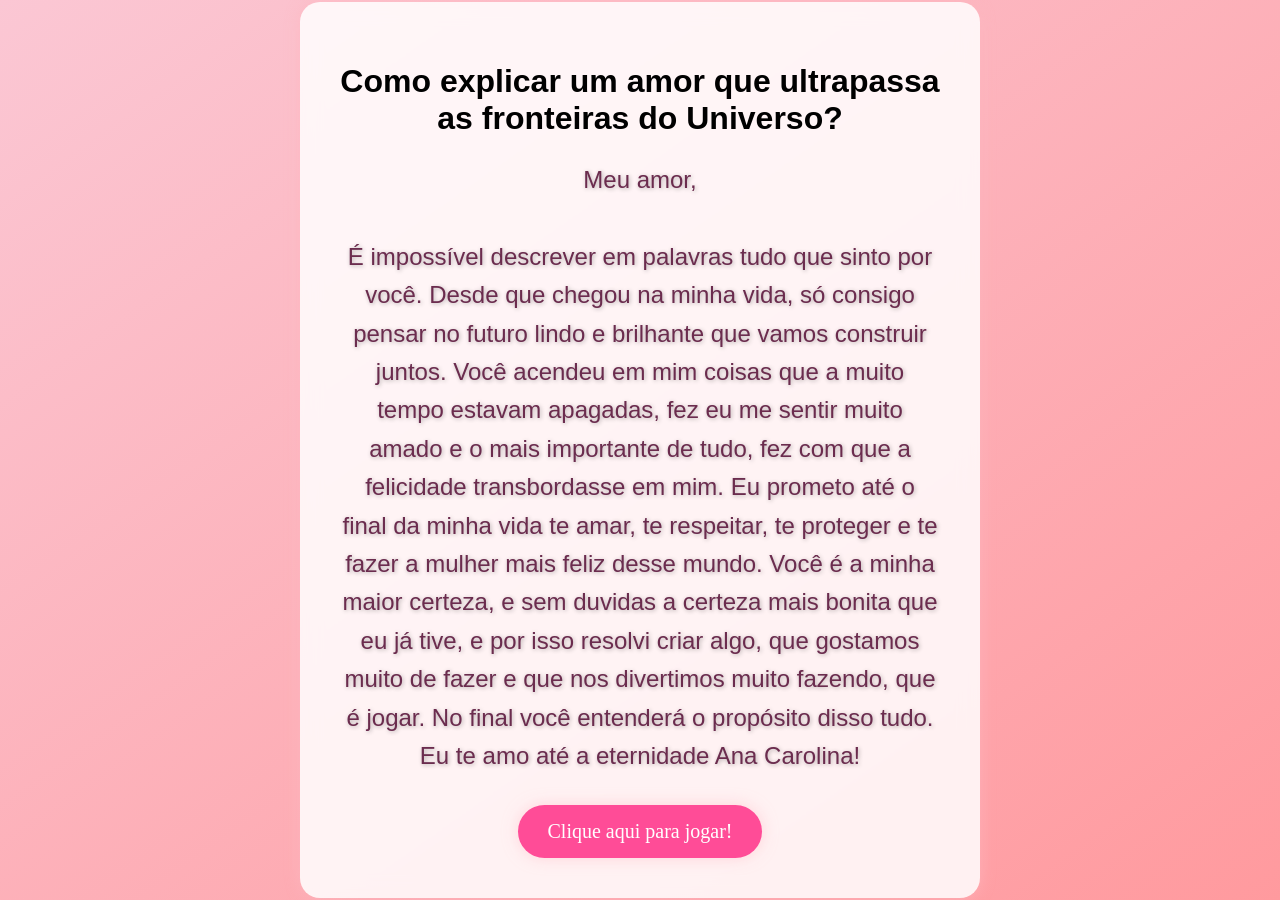
<file: index.html>
<!DOCTYPE html>
<html lang="pt-br">
<head>
  <meta charset="UTF-8">
  <meta name="viewport" content="width=device-width, initial-scale=1.0">
  <title>Caça ao Tesouro</title>
  <link rel="stylesheet" href="style.css">
</head>
<body>
  <!-- Tela de introdução com o seu texto -->
  <div id="intro-screen">
    <h1>Como explicar um amor que ultrapassa as fronteiras do Universo?</h1>
    <p id="intro-text">
        Meu amor,
        <br>
        <br>
        É impossível descrever em palavras tudo que sinto por você. Desde que chegou na minha vida, só consigo pensar no futuro lindo e brilhante que vamos construir juntos. Você acendeu em mim coisas que a muito tempo estavam apagadas, fez eu me sentir muito amado e o mais importante de tudo, fez com que a felicidade transbordasse em mim. Eu prometo até o final da minha vida te amar, te respeitar, te proteger e te fazer a mulher mais feliz desse mundo. Você é a minha maior certeza, e sem duvidas a certeza mais bonita que eu já tive, e por isso resolvi criar algo, que gostamos muito de fazer e que nos divertimos muito fazendo, que é jogar. No final você entenderá o propósito disso tudo. Eu te amo até a eternidade Ana Carolina!
    </p>
    <button id="start-game-btn">Clique aqui para jogar!</button>
  </div>

  <!-- Tela do jogo -->
  <div id="game-container" class="hidden">
    <h1>Caça ao Tesouro</h1>
    <p>Encontre a surpresa!</p>
    <p>Tempo: <span id="timer">90</span> segundos</p>
    <p>Tentativas: <span id="attempts">0</span></p>
    <div id="game-board"></div>
    <div id="message"></div>
  </div>

  <script src="script.js"></script>
</body>
</html>
</file>
<file: style.css>
body {
    font-family: 'Dancing Script', cursive, Arial, sans-serif;
    background: linear-gradient(to bottom right, #fbc7d4, #ff9a9e); 
    display: flex;
    justify-content: center;
    align-items: center;
    height: 100vh;
    margin: 0;
    flex-direction: column;
  }
  
  #intro-screen {
    text-align: center;
    padding: 40px;
    max-width: 600px;
    background-color: rgba(255, 255, 255, 0.85); 
    border-radius: 20px;
    box-shadow: 0 0 15px rgba(255, 182, 193, 0.7);
    backdrop-filter: blur(10px); 
    animation: fadeIn 1s ease-out;
  }
  
  #intro-text {
    font-size: 24px;
    color: #6b2c4e; 
    line-height: 1.6;
    margin-bottom: 30px;
    text-shadow: 1px 1px 4px rgba(0, 0, 0, 0.3); 
  }
  
  #start-game-btn {
    font-size: 20px;
    padding: 15px 30px;
    background-color: #ff4c97; 
    font-family: 'Dancing Script', cursive; 
    color: white;
    border: none;
    border-radius: 30px;
    cursor: pointer;
    transition: all 0.3s ease;
    box-shadow: 0 0 15px rgba(255, 182, 193, 0.5);
  }
  
  #start-game-btn:hover {
    background-color: #ff3377; 
    transform: scale(1.1); 
  }
  
  #game-container {
    text-align: center;
    background-color: rgba(255, 255, 255, 0.9);
    padding: 40px;
    border-radius: 30px;
    box-shadow: 0 0 20px rgba(255, 105, 180, 0.8);
    width: 80%;
    max-width: 700px;
    animation: fadeIn 1s ease-out;
  }
  
  #game-board {
    display: grid;
    grid-template-columns: repeat(6, 100px); 
    grid-gap: 10px;
    margin-top: 20px;
  }
  
  .cell {
    width: 100px;
    height: 100px;
    background-color: #fff5f7; 
    border-radius: 15px;
    cursor: pointer;
    display: flex;
    justify-content: center;
    align-items: center;
    position: relative;
    transition: all 0.3s ease;
    box-shadow: 0 0 15px rgba(255, 182, 193, 0.6); 
  }
  
  .cell:hover {
    background-color: #ffebf1; 
    transform: scale(1.05); 
  }
  
  #message {
    margin-top: 20px;
    font-size: 22px;
    font-weight: bold;
    color: #ff4c97; 
    text-shadow: 1px 1px 4px rgba(0, 0, 0, 0.3); 
  }
  
  .anel {
    position: absolute;
    width: 50px;
    height: 50px;
    background-image: url('https://lojavivara.vtexassets.com/assets/vtex.file-manager-graphql/images/f68c9d50-b2be-4b10-8dd6-34a9b1af62b2___b817773697f545db32cacfefa06781e4.png');
    background-size: cover;
    background-position: center;
    border-radius: 50%;
    animation: pulse 1s infinite alternate; /* Animação de brilho */
  }
  
  @keyframes pulse {
    0% {
      transform: scale(1);
      box-shadow: 0 0 15px rgba(255, 182, 193, 0.8); 
    }
    100% {
      transform: scale(1.1);
      box-shadow: 0 0 25px rgba(255, 182, 193, 1); 
    }
  }
  
  .hidden {
    display: none;
  }
  
  .dica-falsa {
    background-color: #ff7f7f !important; 
  }
  
  @keyframes fadeIn {
    from {
      opacity: 0;
      transform: translateY(-20px);
    }
    to {
      opacity: 1;
      transform: translateY(0);
    }
  }

/* Animação de confetes */
@keyframes fall {
    0% {
      transform: translateY(0);
      opacity: 1;
    }
    100% {
      transform: translateY(600px);
      opacity: 0;
    }
  }
  
  /* Animação dos corações */
  @keyframes floatUp {
    0% {
      transform: translateY(0) scale(1);
      opacity: 1;
    }
    100% {
      transform: translateY(-200px) scale(1.5);
      opacity: 0;
    }
  }
  
  /* Animação de brilho no texto */
  @keyframes glowing {
    0% {
      text-shadow: 0 0 5px #ff4c97, 0 0 10px #ff4c97, 0 0 15px #ff4c97, 0 0 20px #ff4c97;
    }
    50% {
      text-shadow: 0 0 10px #ff4c97, 0 0 20px #ff4c97, 0 0 30px #ff4c97, 0 0 40px #ff4c97;
    }
    100% {
      text-shadow: 0 0 5px #ff4c97, 0 0 10px #ff4c97, 0 0 15px #ff4c97, 0 0 20px #ff4c97;
    }
  }
  
  /* Efeito de fumaça */
  .smoke {
    position: absolute;
    width: 100%;
    height: 100%;
    background: rgba(255, 255, 255, 0.3);
    filter: blur(10px);
    animation: smoke 5s ease-in-out forwards;
    z-index: 20;
  }
  
  @keyframes smoke {
    0% {
      opacity: 0;
      transform: scale(0.5);
    }
    100% {
      opacity: 1;
      transform: scale(1.5);
    }
  }
  
  /* Animação de pulo no botão */
  @keyframes bounceEffect {
    0% {
      transform: scale(1);
    }
    30% {
      transform: scale(1.2);
    }
    50% {
      transform: scale(1);
    }
    100% {
      transform: scale(1);
    }
  }
  
  .bounce {
    animation: bounceEffect 0.5s ease-out;
  }

  #final-btn {
    font-size: 22px;
    padding: 20px 40px;
    background-color: #ff4c97; 
    color: white;
    border: none;
    border-radius: 50px; 
    cursor: pointer;
    box-shadow: 0 0 15px rgba(255, 182, 193, 0.6); 
    transition: all 0.3s ease;
    font-family: 'Dancing Script', cursive; 
    text-transform: uppercase; 
    text-align: center;
    display: inline-block;
    margin-top: 30px;
    letter-spacing: 1px; 
}

#final-btn:hover {
    background-color: #ff3377; 
    transform: scale(1.1); 
    box-shadow: 0 0 25px rgba(255, 182, 193, 0.9); 
}

#final-btn:focus {
    outline: none;
    box-shadow: 0 0 20px rgba(255, 182, 193, 0.9); 
}

@keyframes buttonAppear {
    0% {
        opacity: 0;
        transform: translateY(30px);
    }
    100% {
        opacity: 1;
        transform: translateY(0);
    }
}

#final-btn {
    animation: buttonAppear 1s ease-out;
}

#restart-btn {
  background-color: #FF4C97; /* Cor de fundo */
  color: white; /* Cor do texto */
  font-size: 18px; /* Tamanho da fonte */
  padding: 10px 20px; /* Espaçamento interno */
  border: none; /* Remover borda */
  border-radius: 10px; /* Bordas arredondadas */
  cursor: pointer; /* Cursor de mão ao passar sobre o botão */
  box-shadow: 0 4px 8px rgba(0, 0, 0, 0.2); /* Sombra suave */
  transition: all 0.3s ease; /* Efeito de transição */
}

#restart-btn:hover {
  background-color: #FF66B2; /* Muda a cor ao passar o mouse */
  transform: scale(1.1); /* Aumenta o tamanho do botão ao passar o mouse */
  box-shadow: 0 6px 12px rgba(0, 0, 0, 0.3); /* Aumenta a sombra */
}

#restart-btn:active {
  transform: scale(0.95); /* Diminui o botão quando clicado */
}

.bomb-image {
  width: 60px;  /* Ajuste o tamanho da imagem conforme necessário */
  height: 60px;
  margin: 5px auto;
  display: block;
}
</file>
